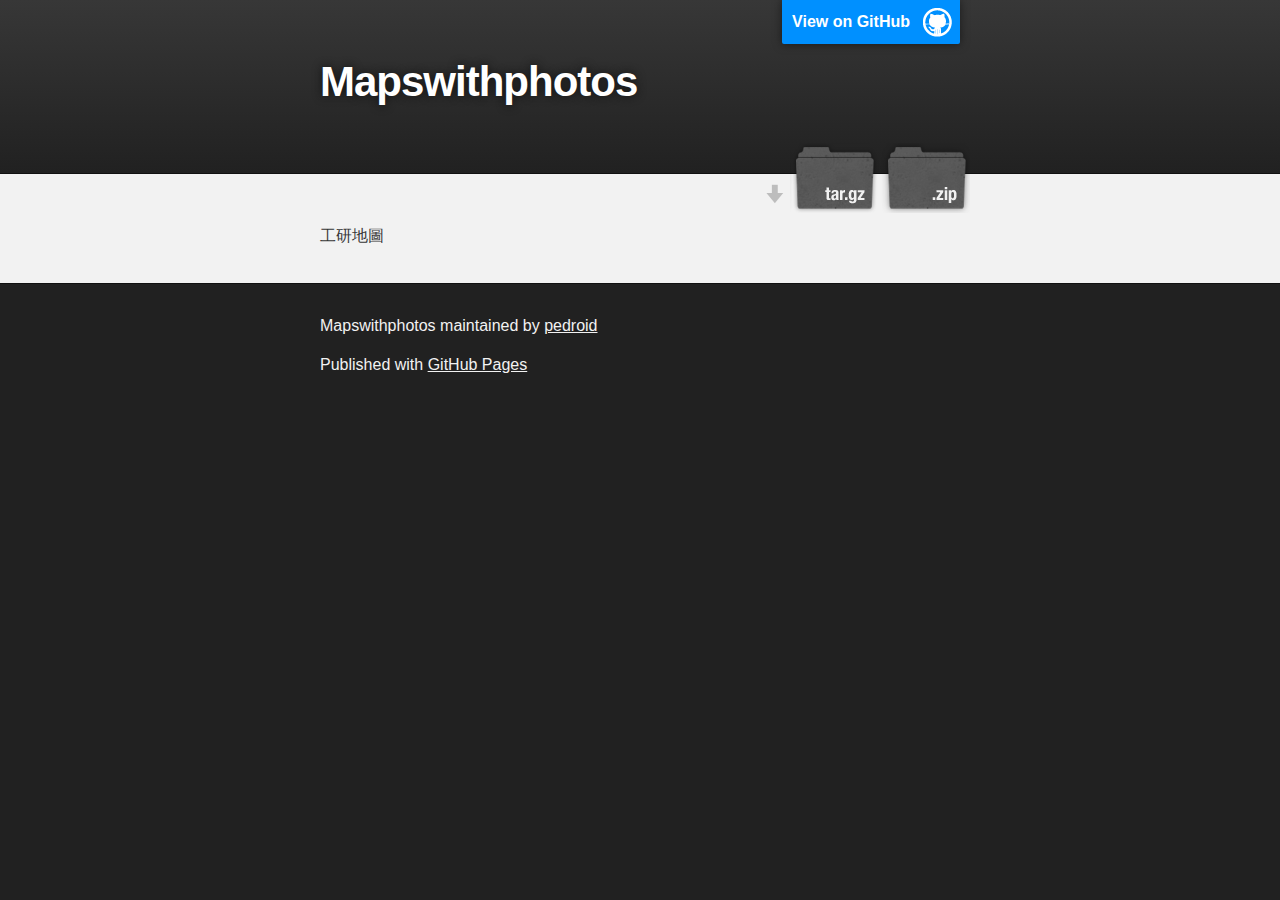
<file: index.html>
<!DOCTYPE html>
<html>

  <head>
    <meta charset='utf-8'>
    <meta http-equiv="X-UA-Compatible" content="chrome=1">
    <meta name="description" content="Mapswithphotos : ">

    <link rel="stylesheet" type="text/css" media="screen" href="stylesheets/stylesheet.css">

    <title>Mapswithphotos</title>
  </head>

  <body>

    <!-- HEADER -->
    <div id="header_wrap" class="outer">
        <header class="inner">
          <a id="forkme_banner" href="https://github.com/pedroid/MapsWithPhotos">View on GitHub</a>

          <h1 id="project_title">Mapswithphotos</h1>
          <h2 id="project_tagline"></h2>

            <section id="downloads">
              <a class="zip_download_link" href="https://github.com/pedroid/MapsWithPhotos/zipball/master">Download this project as a .zip file</a>
              <a class="tar_download_link" href="https://github.com/pedroid/MapsWithPhotos/tarball/master">Download this project as a tar.gz file</a>
            </section>
        </header>
    </div>

    <!-- MAIN CONTENT -->
    <div id="main_content_wrap" class="outer">
      <section id="main_content" class="inner">
        <p>工研地圖</p>
      </section>
    </div>

    <!-- FOOTER  -->
    <div id="footer_wrap" class="outer">
      <footer class="inner">
        <p class="copyright">Mapswithphotos maintained by <a href="https://github.com/pedroid">pedroid</a></p>
        <p>Published with <a href="https://pages.github.com">GitHub Pages</a></p>
      </footer>
    </div>

    

  </body>
</html>
</file>
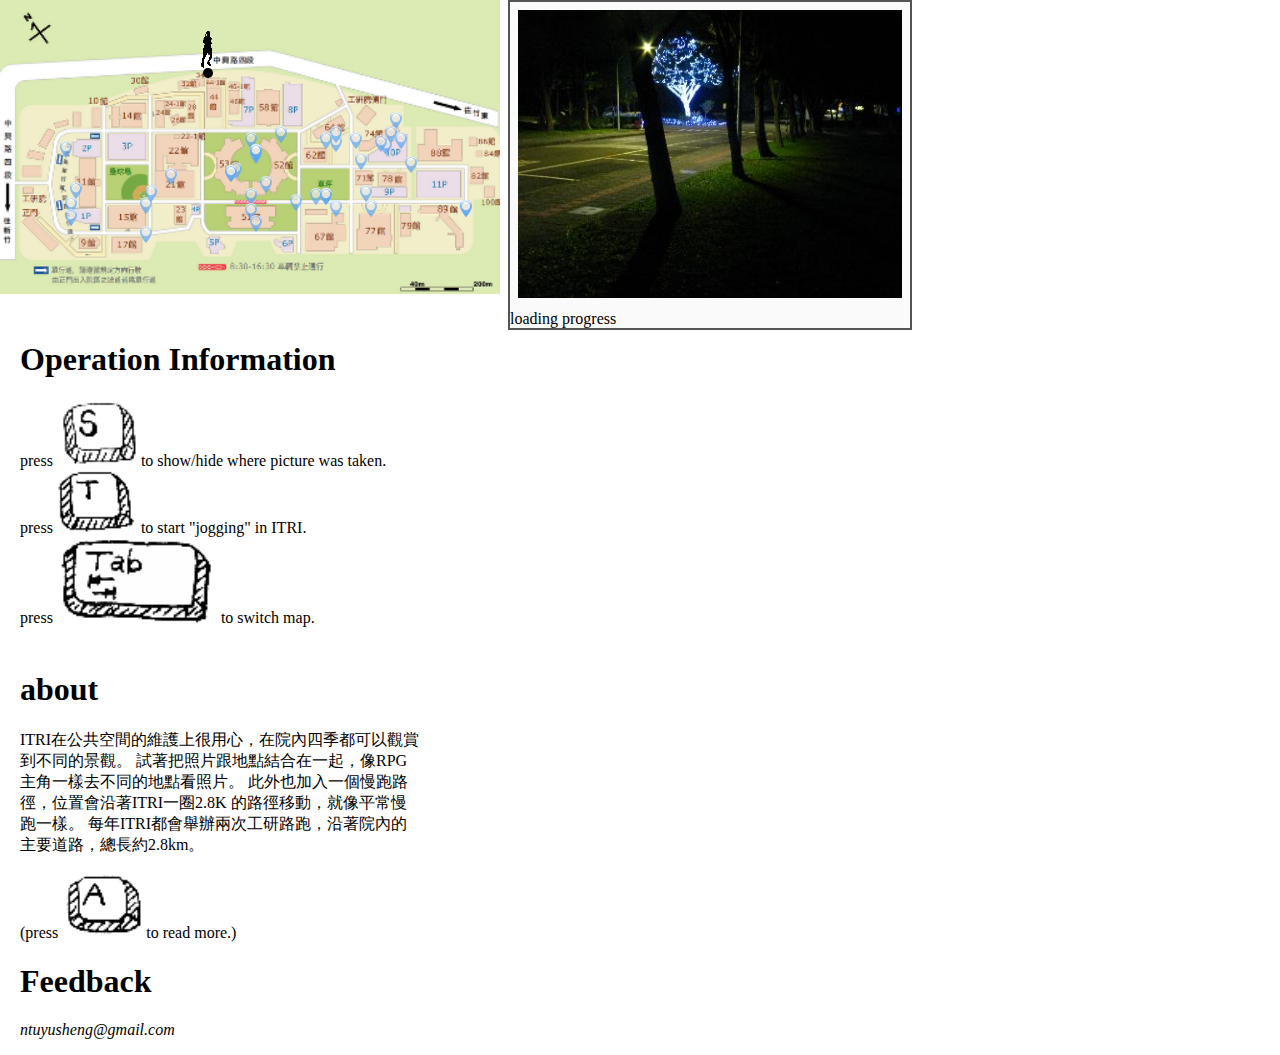
<file: main.html>
<!DOCTYPE html>
<!--
Created using JS Bin
http://jsbin.com

Copyright (c) 2015 by anonymous (http://jsbin.com/cihovezugu/1/edit)

Released under the MIT license: http://jsbin.mit-license.org
-->
<html>
<head>
<title>itri season map</title>
<link rel=stylesheet type="text/css" href="style.css">
<script src="xml_parse.js"></script>
<script src='load_image.js'>  </script>
<script src='jquery-1.11.2.min.js'>  </script>
</head>
<body>
<script>
var load_status_id = document.getElementById('load_status');

</script>
<div id="main_div">
	<div id = 'info'>	</div>
	<div id="ITRImap">
		<div id="marker_div"></div>
		<img id="ITRImap_img" src = "map/map1.PNG"/>	
		<canvas id="canvas" ></canvas>	
		<canvas id="marker_canvas"></canvas>
		<img id="thePositionIcon" src="icon/Gump_p.png" width='20px'/>
	</div>
	<div id = "img-div">
		<img id = "itri_pic" src = "img/initial.jpg"/ onprogress="loading_text()">  <!--img/initial.jpg-->
		<div id="img_description"></div>
		<div id="loading_progress">loading progress</div>
	</div>
	
	
	<div id="operation_info">
		<h1>Operation Information</h1>
		<p>press <img id="s_button_id" class="single_button" src="icon/S.png" /> to show/hide where picture was taken.<br/> 
		press <img id = "t_button_id" class="single_button" src="icon/T.png" /> to start "jogging" in ITRI. <br/>
		press <img id = "tab_button_id" class="tab_button" src="icon/tab.png" /> to switch map. <br/>		
		<div id="hidden_operation_info">
		press <img id = "ijkl_button_id" class="IJKL_button" src="icon/IJKL.png" usemap="ijkl_map"/> to move on map.
		<map name="ijkl_map">
			<area id="i_button_id" shape="rect" coords="45,0,90,50" />
			<area id="j_button_id" shape="rect" coords="5,50,50,100" />
			<area id="k_button_id" shape="rect" coords="50,50,95,100" />
			<area id="l_button_id" shape="rect" coords="95,50,140,100" />
		</map>
		</div>
		</p>		
	</div>
	
	<div id="text_content">
		<h1>about</h1>				
		<p>ITRI在公共空間的維護上很用心，在院內四季都可以觀賞到不同的景觀。
		試著把照片跟地點結合在一起，像RPG主角一樣去不同的地點看照片。
		此外也加入一個慢跑路徑，位置會沿著ITRI一圈2.8K 的路徑移動，就像平常慢跑一樣。
		每年ITRI都會舉辦兩次工研路跑，沿著院內的主要道路，總長約2.8km。</p>
		
		<p id='readmore_note'>(press <img id = "a_button_id" class="single_button" src="icon/A.png" /> to read more.)</p>
		
		<div class='readmore_paragraph'>			
		<a Target = "_blank" href="http://timemap.kuansim.com/">TimeWrapper</a>是一個網路上的時間地圖平台，可以在這個平台上建置隨著時間軸、地圖看照片的平台，自己也試著建置了
		<a Target = "_blank" href="http://timemap.kuansim.com/yushengc/itri-seasons-map-alpha">工研時間地圖</a>
		。之後開始有一些構想慢慢來實作目前這個網站。</p>
		<h1 class="todo">Cooperation</h1>
		<h1 class="todo">photo gallery</h1>		
		<h1 class="readmore_paragraph">類似的網站</h1>
		<p>Google服務裡面有一個叫<a Target = "_blank" href = "http://www.panoramio.com/">panoramio</a>的網站，可以在Google map上傳照片。</p>
		<img src = "map/panoramio.PNG"/>
		<h1 class="readmore_paragraph">Icon:</h1>
		<img title = "Dr. Gan" src = "icon/bak.Gump_p.png"/>
		</div>
		<h1>Feedback</h1>
		<p>
		<address>ntuyusheng@gmail.com</address>
		</p>
	</div>
	
</div>

<meta name="robots" content="noindex">


<canvas id="itri_pic_canvas" width=500px></canvas> 
<script src="map.js"></script>


</body>
</html>
</file>
<file: stylesheets/stylesheet.css>
/*******************************************************************************
Slate Theme for GitHub Pages
by Jason Costello, @jsncostello
*******************************************************************************/

@import url(github-light.css);

/*******************************************************************************
MeyerWeb Reset
*******************************************************************************/

html, body, div, span, applet, object, iframe,
h1, h2, h3, h4, h5, h6, p, blockquote, pre,
a, abbr, acronym, address, big, cite, code,
del, dfn, em, img, ins, kbd, q, s, samp,
small, strike, strong, sub, sup, tt, var,
b, u, i, center,
dl, dt, dd, ol, ul, li,
fieldset, form, label, legend,
table, caption, tbody, tfoot, thead, tr, th, td,
article, aside, canvas, details, embed,
figure, figcaption, footer, header, hgroup,
menu, nav, output, ruby, section, summary,
time, mark, audio, video {
  margin: 0;
  padding: 0;
  border: 0;
  font: inherit;
  vertical-align: baseline;
}

/* HTML5 display-role reset for older browsers */
article, aside, details, figcaption, figure,
footer, header, hgroup, menu, nav, section {
  display: block;
}

ol, ul {
  list-style: none;
}

table {
  border-collapse: collapse;
  border-spacing: 0;
}

/*******************************************************************************
Theme Styles
*******************************************************************************/

body {
  box-sizing: border-box;
  color:#373737;
  background: #212121;
  font-size: 16px;
  font-family: 'Myriad Pro', Calibri, Helvetica, Arial, sans-serif;
  line-height: 1.5;
  -webkit-font-smoothing: antialiased;
}

h1, h2, h3, h4, h5, h6 {
  margin: 10px 0;
  font-weight: 700;
  color:#222222;
  font-family: 'Lucida Grande', 'Calibri', Helvetica, Arial, sans-serif;
  letter-spacing: -1px;
}

h1 {
  font-size: 36px;
  font-weight: 700;
}

h2 {
  padding-bottom: 10px;
  font-size: 32px;
  background: url('../images/bg_hr.png') repeat-x bottom;
}

h3 {
  font-size: 24px;
}

h4 {
  font-size: 21px;
}

h5 {
  font-size: 18px;
}

h6 {
  font-size: 16px;
}

p {
  margin: 10px 0 15px 0;
}

footer p {
  color: #f2f2f2;
}

a {
  text-decoration: none;
  color: #007edf;
  text-shadow: none;

  transition: color 0.5s ease;
  transition: text-shadow 0.5s ease;
  -webkit-transition: color 0.5s ease;
  -webkit-transition: text-shadow 0.5s ease;
  -moz-transition: color 0.5s ease;
  -moz-transition: text-shadow 0.5s ease;
  -o-transition: color 0.5s ease;
  -o-transition: text-shadow 0.5s ease;
  -ms-transition: color 0.5s ease;
  -ms-transition: text-shadow 0.5s ease;
}

a:hover, a:focus {text-decoration: underline;}

footer a {
  color: #F2F2F2;
  text-decoration: underline;
}

em {
  font-style: italic;
}

strong {
  font-weight: bold;
}

img {
  position: relative;
  margin: 0 auto;
  max-width: 739px;
  padding: 5px;
  margin: 10px 0 10px 0;
  border: 1px solid #ebebeb;

  box-shadow: 0 0 5px #ebebeb;
  -webkit-box-shadow: 0 0 5px #ebebeb;
  -moz-box-shadow: 0 0 5px #ebebeb;
  -o-box-shadow: 0 0 5px #ebebeb;
  -ms-box-shadow: 0 0 5px #ebebeb;
}

p img {
  display: inline;
  margin: 0;
  padding: 0;
  vertical-align: middle;
  text-align: center;
  border: none;
}

pre, code {
  width: 100%;
  color: #222;
  background-color: #fff;

  font-family: Monaco, "Bitstream Vera Sans Mono", "Lucida Console", Terminal, monospace;
  font-size: 14px;

  border-radius: 2px;
  -moz-border-radius: 2px;
  -webkit-border-radius: 2px;
}

pre {
  width: 100%;
  padding: 10px;
  box-shadow: 0 0 10px rgba(0,0,0,.1);
  overflow: auto;
}

code {
  padding: 3px;
  margin: 0 3px;
  box-shadow: 0 0 10px rgba(0,0,0,.1);
}

pre code {
  display: block;
  box-shadow: none;
}

blockquote {
  color: #666;
  margin-bottom: 20px;
  padding: 0 0 0 20px;
  border-left: 3px solid #bbb;
}


ul, ol, dl {
  margin-bottom: 15px
}

ul {
  list-style-position: inside;
  list-style: disc;
  padding-left: 20px;
}

ol {
  list-style-position: inside;
  list-style: decimal;
  padding-left: 20px;
}

dl dt {
  font-weight: bold;
}

dl dd {
  padding-left: 20px;
  font-style: italic;
}

dl p {
  padding-left: 20px;
  font-style: italic;
}

hr {
  height: 1px;
  margin-bottom: 5px;
  border: none;
  background: url('../images/bg_hr.png') repeat-x center;
}

table {
  border: 1px solid #373737;
  margin-bottom: 20px;
  text-align: left;
 }

th {
  font-family: 'Lucida Grande', 'Helvetica Neue', Helvetica, Arial, sans-serif;
  padding: 10px;
  background: #373737;
  color: #fff;
 }

td {
  padding: 10px;
  border: 1px solid #373737;
 }

form {
  background: #f2f2f2;
  padding: 20px;
}

/*******************************************************************************
Full-Width Styles
*******************************************************************************/

.outer {
  width: 100%;
}

.inner {
  position: relative;
  max-width: 640px;
  padding: 20px 10px;
  margin: 0 auto;
}

#forkme_banner {
  display: block;
  position: absolute;
  top:0;
  right: 10px;
  z-index: 10;
  padding: 10px 50px 10px 10px;
  color: #fff;
  background: url('../images/blacktocat.png') #0090ff no-repeat 95% 50%;
  font-weight: 700;
  box-shadow: 0 0 10px rgba(0,0,0,.5);
  border-bottom-left-radius: 2px;
  border-bottom-right-radius: 2px;
}

#header_wrap {
  background: #212121;
  background: -moz-linear-gradient(top, #373737, #212121);
  background: -webkit-linear-gradient(top, #373737, #212121);
  background: -ms-linear-gradient(top, #373737, #212121);
  background: -o-linear-gradient(top, #373737, #212121);
  background: linear-gradient(top, #373737, #212121);
}

#header_wrap .inner {
  padding: 50px 10px 30px 10px;
}

#project_title {
  margin: 0;
  color: #fff;
  font-size: 42px;
  font-weight: 700;
  text-shadow: #111 0px 0px 10px;
}

#project_tagline {
  color: #fff;
  font-size: 24px;
  font-weight: 300;
  background: none;
  text-shadow: #111 0px 0px 10px;
}

#downloads {
  position: absolute;
  width: 210px;
  z-index: 10;
  bottom: -40px;
  right: 0;
  height: 70px;
  background: url('../images/icon_download.png') no-repeat 0% 90%;
}

.zip_download_link {
  display: block;
  float: right;
  width: 90px;
  height:70px;
  text-indent: -5000px;
  overflow: hidden;
  background: url(../images/sprite_download.png) no-repeat bottom left;
}

.tar_download_link {
  display: block;
  float: right;
  width: 90px;
  height:70px;
  text-indent: -5000px;
  overflow: hidden;
  background: url(../images/sprite_download.png) no-repeat bottom right;
  margin-left: 10px;
}

.zip_download_link:hover {
  background: url(../images/sprite_download.png) no-repeat top left;
}

.tar_download_link:hover {
  background: url(../images/sprite_download.png) no-repeat top right;
}

#main_content_wrap {
  background: #f2f2f2;
  border-top: 1px solid #111;
  border-bottom: 1px solid #111;
}

#main_content {
  padding-top: 40px;
}

#footer_wrap {
  background: #212121;
}



/*******************************************************************************
Small Device Styles
*******************************************************************************/

@media screen and (max-width: 480px) {
  body {
    font-size:14px;
  }

  #downloads {
    display: none;
  }

  .inner {
    min-width: 320px;
    max-width: 480px;
  }

  #project_title {
  font-size: 32px;
  }

  h1 {
    font-size: 28px;
  }

  h2 {
    font-size: 24px;
  }

  h3 {
    font-size: 21px;
  }

  h4 {
    font-size: 18px;
  }

  h5 {
    font-size: 14px;
  }

  h6 {
    font-size: 12px;
  }

  code, pre {
    min-width: 320px;
    max-width: 480px;
    font-size: 11px;
  }

}
</file>
<file: style.css>
#main_div{		
		//background:green;
		overflow:auto;
		//position:absolute;
		left:0px;
		//position:relative;
	}
	
	#ITRImap{
		//background:gray;
		//display:none;
	}
	
	#ITRImap_img{
		width:500px;		
		position:absolute;
		top:0px;
		left:0px;
		
	}
	
    #canvas { 
      //background-color:#FF0000; //red
	  //opacity:0.2;
	  //width:500px;
	  position:absolute;
	  top:0px;
	  left:0px;
	  //display:none;
    } 
	
	
	#marker_div{
		//display:none;
	}
	
	.ptr{
		width: 12px;
		z-index: 1;
	}
	
	.tab_button{
		width:160px;
	}
	
	.single_button{
		width:80px;
	}
	
	.IJKL_button{
		width:150px;
	}
	
	#marker_canvas { 
      //background-color:#FF0000; 
	  //opacity:0;
	  //width:500px;
	  position:absolute;
	  top:0px;
	  left:0px;
	  //display:none;
    } 

	#img-div{
		background:#FAFAFA; 
		position:absolute;
		width:400px;
		left:508px;
		top:0px;		
		margin-bottom:0px;
		overflow:auto;
		border:2px #555 solid
	}

	
	#itri_pic{
		width:96%;
		margin-left:2%;
		margin-top:2%;
		margin-bottom:0%;
		
	}
	
	#img_description{
		background:background:#FAFAFA;
		//height:100px;
		margin-left:2%;
		margin-right:2%;
		margin-bottom:2%;
		
	}
	
	
	
	#info{
		display:none;
		background:yellow;
		position:absolute;
		margin-top: 500px;
		margin-left:700px;
		text-align:left;
		
	}
	#operation_info{
		//background:yellow;
		position:absolute;
		left:0px;
		margin-left:20px;
		top:320px;
		z-index:1;
	}
	#hidden_operation_info{
		display:none;
	}
	
	#text_content{
//		background:black;
		width:400px;
		position:absolute;
		left:0px;
		margin-left:20px;
		top:650px;
		z-index:1;
	}
	
	.todo{
		display:none;
	}
</file>
